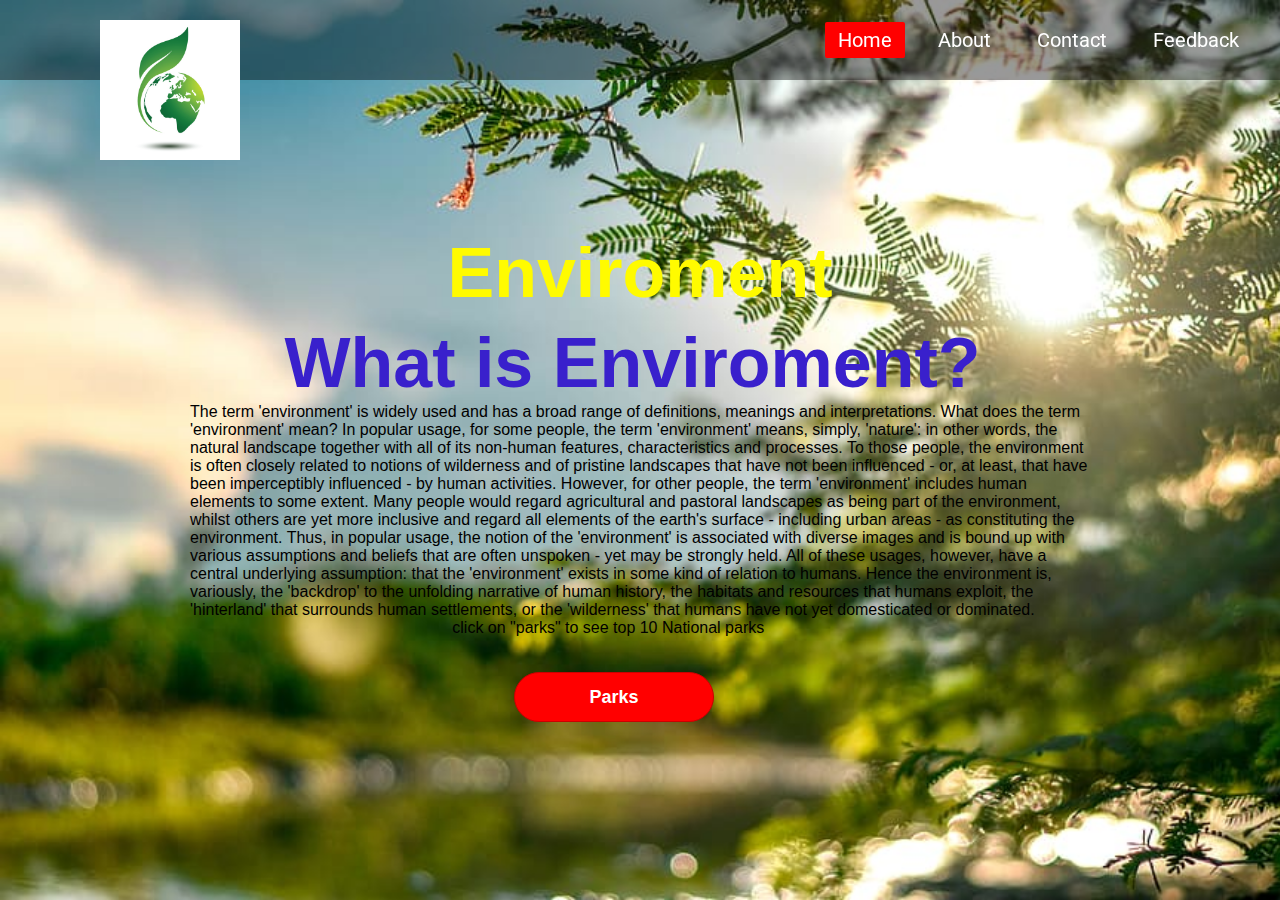
<file: Mini Project SWPD/index.html>
<!DOCTYPE html>
<html lang="en">
<head>
	<meta charset="UTF-8">
	<title>Custom Website</title>
	<link rel="stylesheet" href="style.css">
</head>
<body>
	<div class="wrapper">
			<nav class="navbar">
				<img class="logo" src="logo.jpg">
				<ul>
					<li><a class="active" href="https://earth.google.com/web/@14.45169787,70.78141564,-8254.91428614a,18854386.34928704d,35y,358.20000561h,0t,0r">Home</a></li>
					<li><a href="https://simple.wikipedia.org/wiki/Environment">About</a></li>
					<li><a href="http://apps.environment-agency.gov.uk/contact/">Contact</a></li>
					<li><a href="feedbackform.html">Feedback</a></li>
				</ul>
			</nav>
			<div class="center">
			<h1>Enviroment</h1>
			<h2>What is Enviroment?</h2>
			<p>
				The term 'environment' is widely used and has a broad range of definitions, meanings and interpretations. What does the term 'environment' mean? In popular usage, for some people, the term 'environment' means, simply, 'nature': in other words, the natural landscape together with all of its non-human features, characteristics and processes. To those people, the environment is often closely related to notions of wilderness and of pristine landscapes that have not been influenced - or, at least, that have been imperceptibly influenced - by human activities. However, for other people, the term 'environment' includes human elements to some extent. Many people would regard agricultural and pastoral landscapes as being part of the environment, whilst others are yet more inclusive and regard all elements of the earth's surface - including urban areas - as constituting the environment. Thus, in popular usage, the notion of the 'environment' is associated with diverse images and is bound up with various assumptions and beliefs that are often unspoken - yet may be strongly held. All of these usages, however, have a central underlying assumption: that the 'environment' exists in some kind of relation to humans. Hence the environment is, variously, the 'backdrop' to the unfolding narrative of human history, the habitats and resources that humans exploit, the 'hinterland' that surrounds human settlements, or the 'wilderness' that humans have not yet domesticated or dominated.
                <br>
				&nbsp;&nbsp;&nbsp;&nbsp;&nbsp;&nbsp;&nbsp;&nbsp;&nbsp;&nbsp;&nbsp;&nbsp;&nbsp;&nbsp;
				&nbsp;&nbsp;&nbsp;&nbsp;&nbsp;&nbsp;&nbsp;&nbsp;&nbsp;&nbsp;&nbsp;&nbsp;&nbsp;&nbsp;
				&nbsp;&nbsp;&nbsp;&nbsp;&nbsp;&nbsp;&nbsp;&nbsp;&nbsp;&nbsp;&nbsp;&nbsp;&nbsp;&nbsp;
				&nbsp;&nbsp;&nbsp;&nbsp;&nbsp;&nbsp;&nbsp;&nbsp;&nbsp;&nbsp;&nbsp;&nbsp;&nbsp;&nbsp;click on "parks" to see top 10 National parks
			</p>
			<div class="buttons">
			<a href="top10nationalparks.html">
			<button class="btn2">Parks </button>
		</div>
		</div>
</body>
</html>
</file>
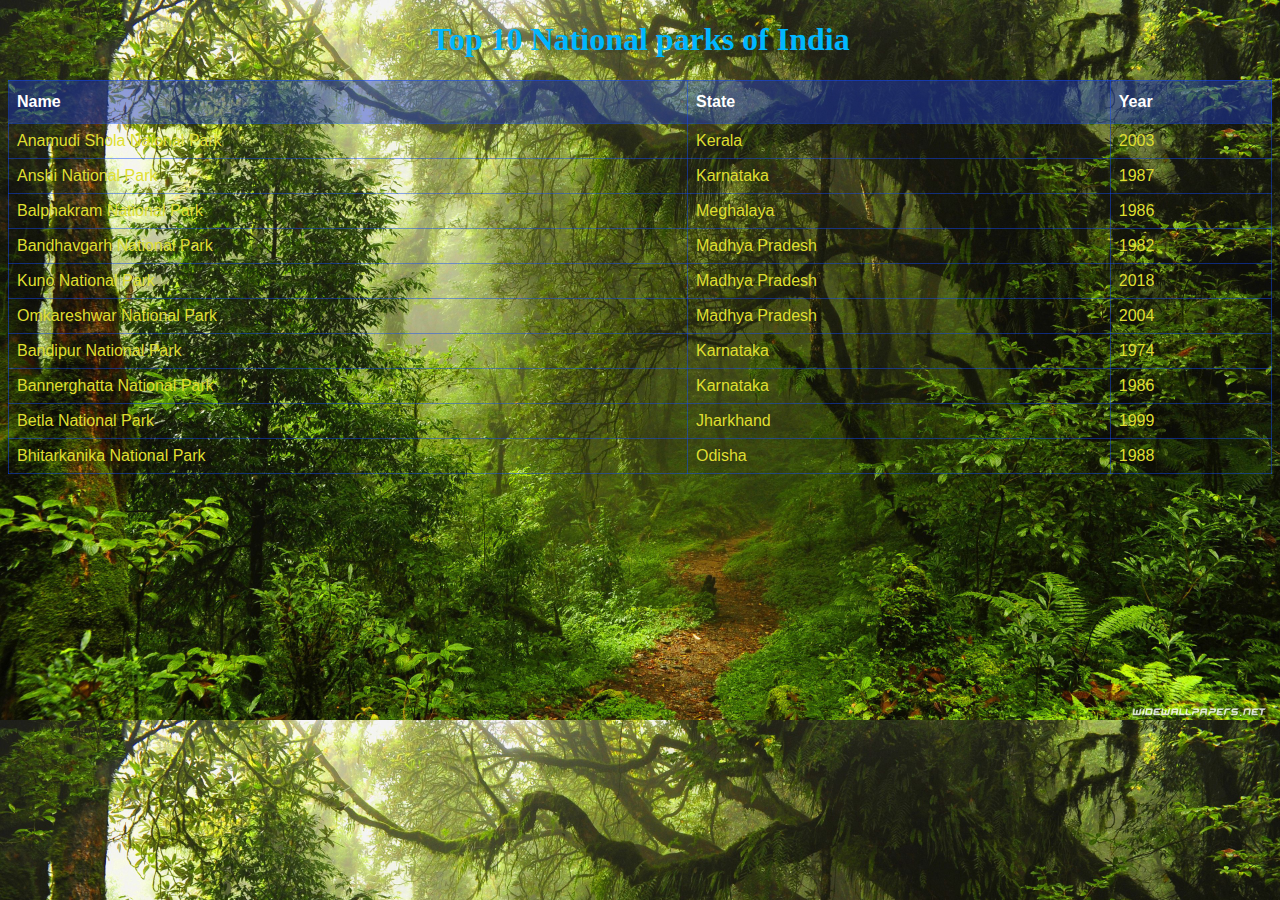
<file: Mini Project SWPD/top10nationalparks.html>
<!DOCTYPE html>
<html>
<head>
<style>
  body  
{
  background-image: url("forest.jpg");
  background-color: #fa0202;
  background-size: cover;
}
.wrapper
body
{
	background: url(forest.jpg) no-repeat;
	background-size: cover;
}
#customers {
  font-family: Arial, Helvetica, sans-serif;
  border-collapse: collapse;
  width: 100%;
}
h1
{
  text-align: center;
  color: rgb(0, 183, 255);
}
#customers td, #customers th {
  border: 1px solid rgba(16, 75, 255, 0.459);
  padding: 8px;
}

#customers tr:hover {background-color: rgba(9, 255, 0, 0.534);}
#customers tr
{
  color: rgb(223, 223, 48);
}
#customers th {
  padding-top: 12px;
  padding-bottom: 12px;
  text-align: left;
  background-color: #1d3bc07a;
  color: rgb(255, 255, 255);
}
</style>
</head>
<body>
<h1>Top 10 National parks of India</h1>
<table id="customers">
  <tr>
    <th>Name</th>
    <th>State</th>
    <th>Year</th>
  </tr>
  <tr>
    <td>Anamudi Shola Naional Park</td>
    <td>Kerala</td>
    <td>2003</td>
  </tr>
  <tr>
    <td>Anshi National Park</td>
    <td>Karnataka</td>
    <td>1987</td>
  </tr>
  <tr>
    <td>Balphakram National Park</td>
    <td>Meghalaya</td>
    <td>1986</td>
  </tr>
  <tr>
    <td>Bandhavgarh National Park</td>
    <td>Madhya Pradesh</td>
    <td>1982</td>
  </tr>
  <tr>
    <td>Kuno National Park</td>
    <td>Madhya Pradesh</td>
    <td>2018</td>
  </tr>
  <tr>
    <td>Omkareshwar National Park</td>
    <td> Madhya Pradesh</td>
    <td>2004</td>
  </tr>
  <tr>
    <td>Bandipur National Park</td>
    <td>Karnataka</td>
    <td>1974</td>
  </tr>
  <tr>
    <td>Bannerghatta National Park</td>
    <td>Karnataka</td>
    <td>1986</td>
  </tr>
  <tr>
    <td>Betla National Park</td>
    <td>Jharkhand</td>
    <td>1999</td>
  </tr>
  <tr>
    <td>Bhitarkanika National Park</td>
    <td>Odisha</td>
    <td>1988</td>
  </tr>
</table>

</body>
</html>
</file>
<file: Mini Project SWPD/style.css>
@import url('https://fonts.googleapis.com/css?family=Roboto:700&display=swap');
*{
	padding: 0;
	margin: 0;
}
.wrapper{
	background: url(bg1.jpg) no-repeat;
	background-size: cover;
	height: 100vh;
}
.navbar{
	position: fixed;
	height: 80px;
	width: 100%;
	top: 0;
	left: 0;
	background: rgba(0,0,0,0.4);
}
.navbar .logo{
	width: 140px;
	height: auto;
	padding: 20px 100px;
}
.navbar ul{
	float: right;
	margin-right: 20px;
}
.navbar ul li{
	list-style: none;
	margin: 0 8px;
	display: inline-block;
	line-height: 80px;
}
.navbar ul li a{
	font-size: 20px;
	font-family: 'Roboto', sans-serif;
	color: white;
	padding: 6px 13px;
	text-decoration: none;
	transition: .4s;
}
.navbar ul li a.active,
.navbar ul li a:hover{
	background: red;
	border-radius: 2px;
}
.wrapper .center{
	position: absolute;
	left: 50%;
	top: 55%;
	transform: translate(-50%, -50%);
	font-family: sans-serif;
	user-select: none;
}
.center h1{
	color: rgb(255, 251, 0);
	font-size: 70px;
	width: 900px;
	font-weight: bold;
	text-align: center;
}
.center h2{
	color: rgb(57, 32, 204);
	font-size: 70px;
	font-weight: bold;
	margin-top: 10px;
	width: 885px;
	text-align: center;
}
.center .buttons{
	margin: 35px 299px;
}
.buttons button{
	height: 50px;
	width: 200px;
	font-size: 18px;
	font-weight: 600;
	color: #ffffff;
	background: red;
	outline: none;
	cursor: pointer;
	border: 1px solid #cc0000;
	border-radius: 25px;
	transition: .4s;
}
.buttons .btn2{
	margin-left: 25px;
}
.buttons button:hover{
	background: #cc0000;
}
</file>
